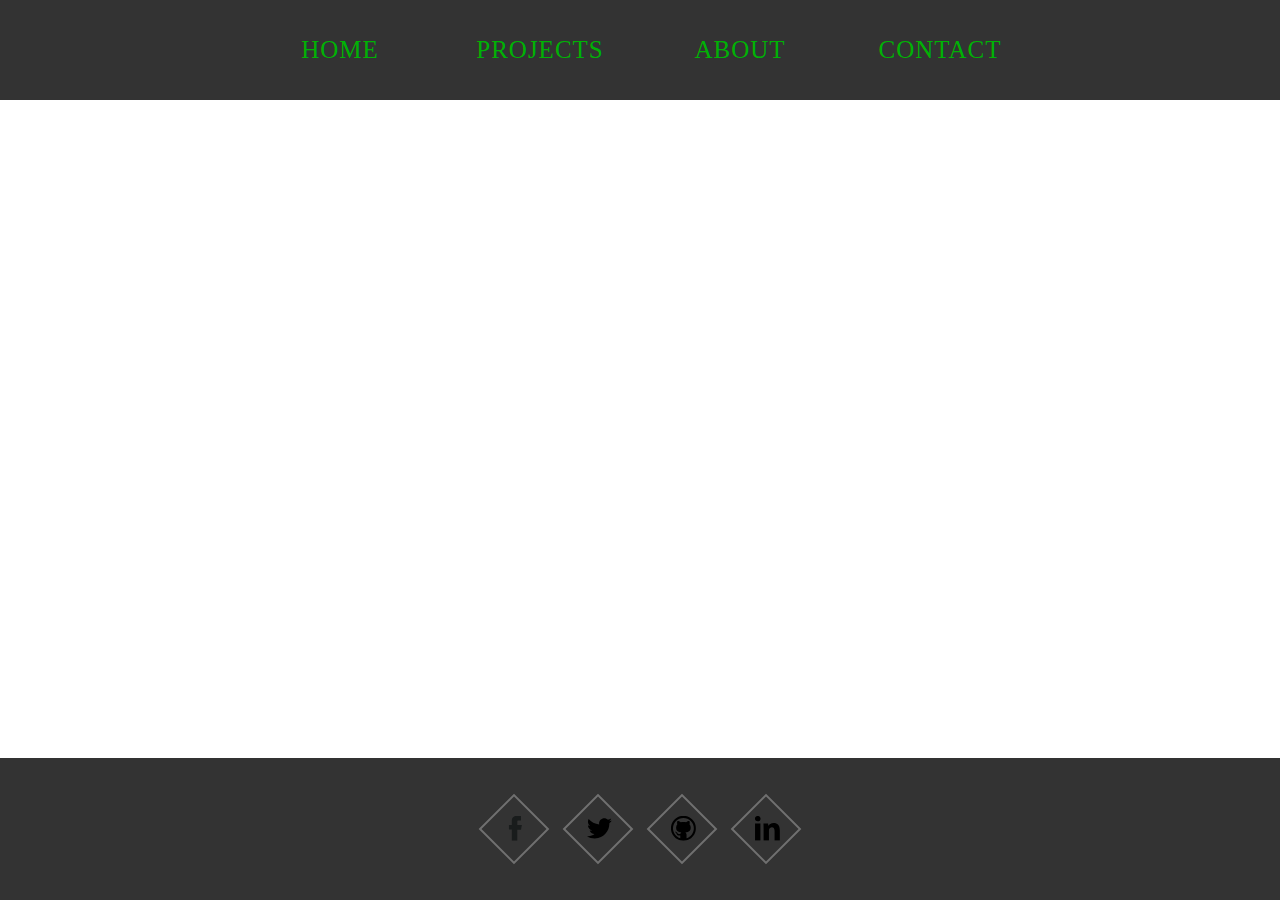
<file: about.html>
<!DOCTYPE html>
<html>
<head>
<meta charset="ISO-8859-1">
<title>David Koleno - About Me</title>
<link rel="stylesheet" href="css/global.css">
</head>
<body>
<div class="falseHeader">
		<div class="menuContainer">
			<div class="menu">
				<ul>
					<li><a href="index.html">home</a></li>
					<li>Projects
						<ul class="subChoices">
							<li>Coming Soon</li>
						</ul>
					</li>
					<li><a href="about.html">about</a></li>
					<li><a href="contact.html">contact</a></li>
				</ul>
			</div>
		</div>
	</div>
	
<section id="firstSect">
			<div class="container">
				<h1 id="mainTitle"></h1>
				<h1></h1>
				<p></p>
				<p></p>
			</div>
		</section>
		<div class="footer">
			<div class="center">
		  		<div id="social">
		    		<ul>
		      			<li class="facebook">
		        			<button class="border">
		        				<img class="svg" src="icons/facebook.svg" alt="facebook">
		        			</button>
		      			</li>
		      			<li class="twitter">
		        			<button class="border">
		        				<img class="svg" src="icons/twitter.svg" alt="twitter">
		        			</button>
		      			</li>
		
		      			<li class="github">
		        			<button class="border">
		        				<img class="svg" src="icons/github.svg" alt="github">
		        			</button>
		      			</li>
		      			<li class="linkedin">
		        			<button class="border">
		        				<img class="svg" src="icons/linkedin.svg" alt="linkedIn">
		        			</button>
		      			</li>
		    		</ul>
		  		</div>
			</div>
		</div>
</body>
</html>
</file>
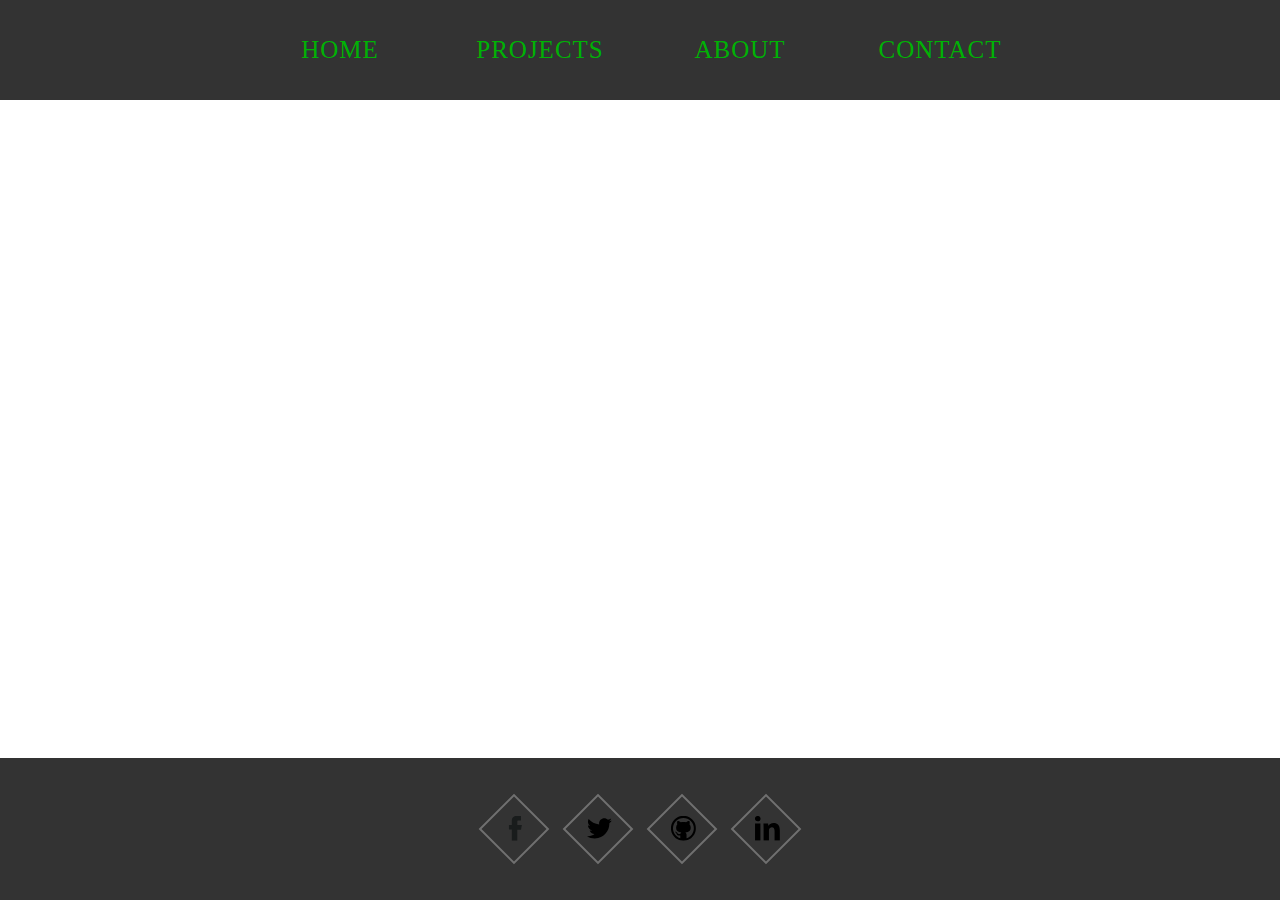
<file: contact.html>
<!DOCTYPE html>
<html>
<head>
<meta charset="ISO-8859-1">
<title>David Koleno - Contact</title>
<link rel="stylesheet" href="css/global.css">
</head>
<body>
<div class="falseHeader">
		<div class="menuContainer">
			<div class="menu">
				<ul>
					<li><a href="index.html">home</a></li>
					<li>Projects
						<ul class="subChoices">
							<li>Coming Soon</li>
						</ul>
					</li>
					<li><a href="about.html">about</a></li>
					<li><a href="contact.html">contact</a></li>
				</ul>
			</div>
		</div>
	</div>
	
<section id="firstSect">
			<div class="container">
				<h1 id="mainTitle"></h1>
				<h1></h1>
				<p></p>
				<p></p>
			</div>
		</section>
		<div class="footer">
			<div class="center">
		  		<div id="social">
		    		<ul>
		      			<li class="facebook">
		        			<button class="border">
		        				<img class="svg" src="icons/facebook.svg" alt="facebook">
		        			</button>
		      			</li>
		      			<li class="twitter">
		        			<button class="border">
		        				<img class="svg" src="icons/twitter.svg" alt="twitter">
		        			</button>
		      			</li>
		
		      			<li class="github">
		        			<button class="border">
		        				<img class="svg" src="icons/github.svg" alt="github">
		        			</button>
		      			</li>
		      			<li class="linkedin">
		        			<button class="border">
		        				<img class="svg" src="icons/linkedin.svg" alt="linkedIn">
		        			</button>
		      			</li>
		    		</ul>
		  		</div>
			</div>
		</div>
</body>
</html>
</file>
<file: css/global.css>
body {
  padding: 0;
  margin: 0;
  background: #ffffff;
  color: #333333;
}

.falseHeader {
  background: #333333;
  display: block;
  position: relative;
  height: 100px;
  width: 100%;
  z-index: 16;
  transition: height 0.2s cubic-bezier(0.55, 0, 0.1, 1);
}

.menuContainer {
  display: block;
  width: 800px;
  margin: 0 auto;
  z-index: 10;
}

.menu {
  line-height: 100px;
  transition: all 0.2s cubic-bezier(0.55, 0, 0.1, 1);
}

.menu ul {
  list-style: none;
  padding: 0;
  margin: 0;
  font-size: 0;
}

.menu ul li {
  display: inline-block;
  box-sizing: border-box;
  text-align: center;
  width: 25%;
  font-family: roboto;
  color: #00b205;
  font-size: 25px;
  letter-spacing: 1px;
  text-transform: uppercase;
  cursor: pointer;
}

.menu ul li:hover {
  background: #fff;
  color: #333333;
}

.menu > ul > li .subChoices {
  transform: translateY(-25%);
  cursor-event: none;
  width: 200px;
  position: absolute;
  box-shadow: 0px 10px 15px rgba(0, 0, 0, 0.3);
  transition: all 0.25s cubic-bezier(0.55, 0, 0.1, 1);
  opacity: 0;
}

.menu > ul > li .subChoices li {
  font-size: 15px;
  line-height: 60px;
  display: block;
  width: 100%;
  color: #333333;
  background: #fff;
}

.menu > ul > li .subChoices li:hover {
  background: #333333;
  color: #00b205;
}

.menu > ul > li:hover .subChoices {
  transform: translate(0);
  opacity: 1;
}

.menu a{
	display: block;
}

.menu a:link {
    color: #00b205; 
    text-decoration: none;
}

.menu a:visited {
    color: #00b205;
    text-decoration: none;
}

.menu a:hover {
    color: #333333;
    text-decoration: none;
}

.menu a:active {
    color: #333333;
    text-decoration: none;
}

#firstSect .container {
  margin-top: 200px;
}

#firstSect .container h1 {
  font-size: 30px;
}

#mainTitle {
  text-transform: uppercase;
  letter-spacing: 2px;
}

.foot{
	color: #ffffff;
	background: #333333;
}
.footer {
	color: #ffffff;
	background: #333333;
	position: absolute;
  	right: 0;
  	bottom: 0;
  	left: 0;	
}
.center {
  display: table;
  width: 100%;
}

#social {
  display: table-cell;
  vertical-align: middle;
  width: 100%;
  margin: 0 auto;
}

#social ul {
  text-align: center;
  padding-left: 0px;
}

#social li {
  list-style-type: none;
  text-align: center;
  display: inline-block;
  margin-left: 30px;
  margin-bottom: 30px;
  margin-top: 30px;
  text-align: center;
  cursor: pointer;
}

#social li:first-child {
  margin-left: 0px;
}

#social li:last-child {
  margin-right: 0px;
}



.facebook {
  width: 50px;
  height: 50px;
  -ms-transform: rotate(45deg);
  -webkit-transform: rotate(45deg);
  transform: rotate(45deg);
}

.facebook .border {
  background: transparent;
  outline: none;
  color: rgba(255, 255, 255, 0.3);
  width: 50px;
  height: 50px;
  border: 2px solid rgba(255, 255, 255, 0.3);
  transition: all .2s ease-in-out;
}

.facebook .border:hover {
  background: #3b5998;
  border-color: #436aaf;
  color: rgba(255, 255, 255, 0.9);
  transform: scale(1.2);
}

.facebook .svg {
  color:#ffffff;
  width:25px;
  height:25px;
  -ms-transform: rotate(-45deg);
  -webkit-transform: rotate(-45deg);
  transform: rotate(-45deg);
}

.facebook .svg:hover {
  color:#000000;
}



.twitter {
  width: 50px;
  height: 50px;
  -ms-transform: rotate(45deg);
  -webkit-transform: rotate(45deg);
  transform: rotate(45deg);
}

.twitter .border {
  background: transparent;
  outline: none;
  color: rgba(255, 255, 255, 0.3);
  width: 50px;
  height: 50px;
  border: 2px solid rgba(255, 255, 255, 0.3);
  transition: all .2s ease-in-out;
}

.twitter .border:hover {
  background: #00aced;
  border-color: #72c6e6;
  color: rgba(255, 255, 255, 0.9);
  transform: scale(1.2);
}

.twitter .svg {
  color: #000000;
  width:25px;
  height:25px;
  -ms-transform: rotate(-45deg);
  -webkit-transform: rotate(-45deg);
  transform: rotate(-45deg);
}



.github {
  width: 50px;
  height: 50px;
  -ms-transform: rotate(45deg);
  -webkit-transform: rotate(45deg);
  transform: rotate(45deg);
}

.github .border {
  background: transparent;
  outline: none;
  color: rgba(255, 255, 255, 0.3);
  width: 50px;
  height: 50px;
  border: 2px solid rgba(255, 255, 255, 0.3);
  transition: all .2s ease-in-out;
}

.github .border:hover {
  background: #6e5494;
  border-color: #7495af;
  color: rgba(255, 255, 255, 0.9);
  transform: scale(1.2);
}

.github .svg {
  color: #000000;
  width:25px;
  height:25px;
  -ms-transform: rotate(-45deg);
  /* IE 9 */
  -webkit-transform: rotate(-45deg);
  /* Chrome, Safari, Opera */
  transform: rotate(-45deg);
}



.linkedin {
  width: 50px;
  height: 50px;
  -ms-transform: rotate(45deg);
  /* IE 9 */
  -webkit-transform: rotate(45deg);
  /* Chrome, Safari, Opera */
  transform: rotate(45deg);
}

.linkedin .border {
  background: transparent;
  outline: none;
  color: rgba(255, 255, 255, 0.3);
  width: 50px;
  height: 50px;
  border: 2px solid rgba(255, 255, 255, 0.3);
  transition: all .2s ease-in-out;
}

.linkedin .border:hover {
  background: #0077b5;
  border-color: #00a0dc;
  color: rgba(255, 255, 255, 0.9);
  transform: scale(1.2);
}

.linkedin .svg {
	fill: #ffffff;
  width:25px;
  height:25px;
  -ms-transform: rotate(-45deg);
  /* IE 9 */
  -webkit-transform: rotate(-45deg);
  /* Chrome, Safari, Opera */
  transform: rotate(-45deg);
}
</file>
